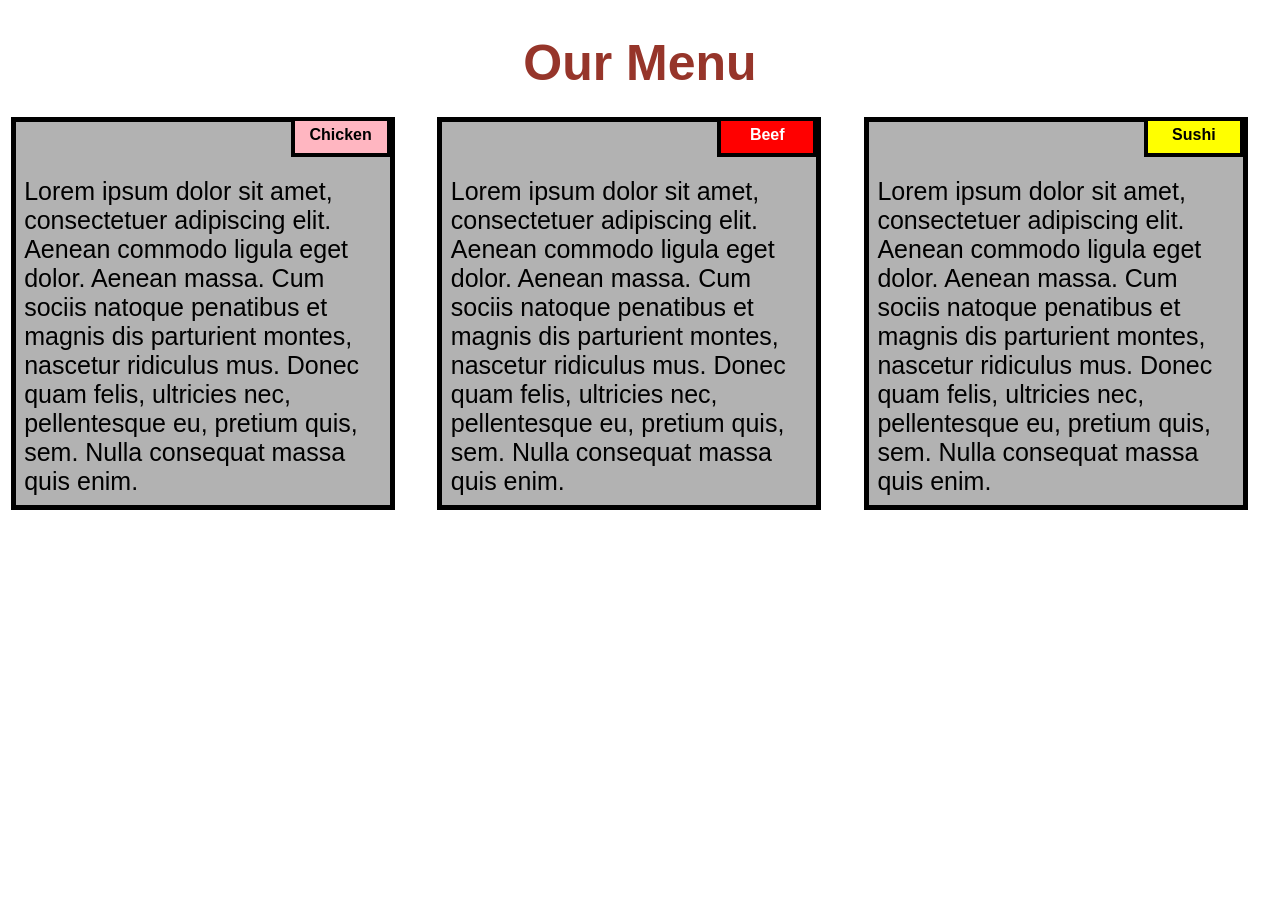
<file: module2-solution/index.html>
<!DOCTYPE html>
<html>
  <head>
    <title>Responsive Layout</title>
    <meta name="viewport" content="width=device-width, initial-scale=1" />
    <link rel="stylesheet" type="text/css" href="style.css" />
  </head>
  <body>
    <h1>Our Menu</h1>

    <div class="col-lg-4 col-md-6 col-sm-12">
      <div class="box">
        <p class="content-name name1">Chicken</p>
        <p class="content">
          Lorem ipsum dolor sit amet, consectetuer adipiscing elit. Aenean
          commodo ligula eget dolor. Aenean massa. Cum sociis natoque penatibus
          et magnis dis parturient montes, nascetur ridiculus mus. Donec quam
          felis, ultricies nec, pellentesque eu, pretium quis, sem. Nulla
          consequat massa quis enim.
        </p>
      </div>
    </div>

    <div class="col-lg-4 col-md-6 col-sm-12">
      <div class="box">
        <p class="content-name name2">Beef</p>
        <p class="content">
          Lorem ipsum dolor sit amet, consectetuer adipiscing elit. Aenean
          commodo ligula eget dolor. Aenean massa. Cum sociis natoque penatibus
          et magnis dis parturient montes, nascetur ridiculus mus. Donec quam
          felis, ultricies nec, pellentesque eu, pretium quis, sem. Nulla
          consequat massa quis enim.
        </p>
      </div>
    </div>

    <div class="col-lg-4 col-md-12 col-sm-12">
      <div class="box">
        <p class="content-name name3">Sushi</p>
        <p class="content">
          Lorem ipsum dolor sit amet, consectetuer adipiscing elit. Aenean
          commodo ligula eget dolor. Aenean massa. Cum sociis natoque penatibus
          et magnis dis parturient montes, nascetur ridiculus mus. Donec quam
          felis, ultricies nec, pellentesque eu, pretium quis, sem. Nulla
          consequat massa quis enim.
        </p>
      </div>
    </div>
  </body>
</html>
</file>
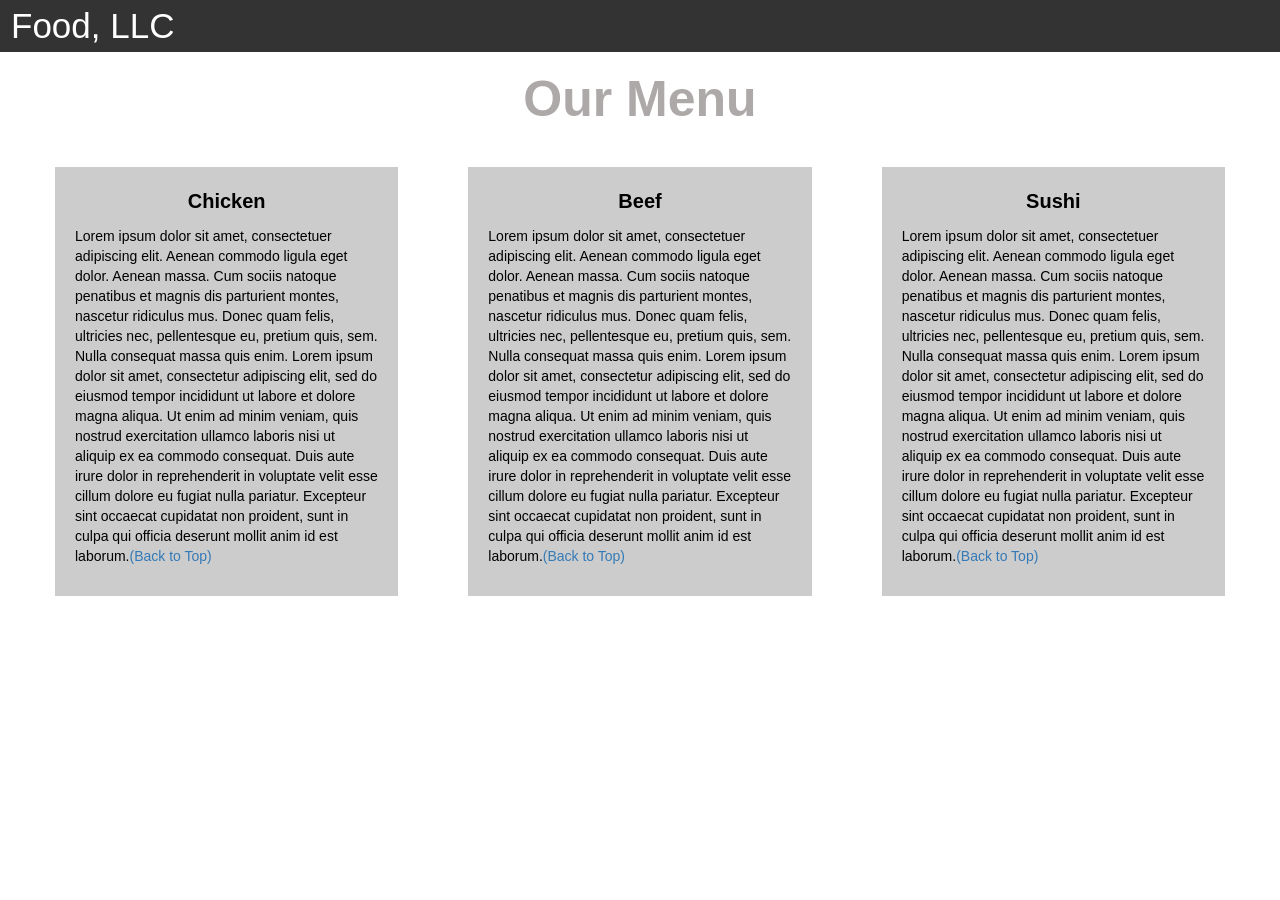
<file: module3-solution/index.html>
<!DOCTYPE html>
<html>
  <head>
    <title>Module 3</title>

    <meta name="viewport" content="width=device-width, initial-scale=1" />
    <link
      rel="stylesheet"
      href="https://maxcdn.bootstrapcdn.com/bootstrap/3.3.7/css/bootstrap.min.css"
    />
    <script src="https://ajax.googleapis.com/ajax/libs/jquery/3.3.1/jquery.min.js"></script>
    <script src="https://maxcdn.bootstrapcdn.com/bootstrap/3.3.7/js/bootstrap.min.js"></script>
  </head>

  <meta name="viewport" content="width=device-width, initial-scale=1" />
  <link rel="stylesheet" type="text/css" href="style.css" />

  <body>
    <nav class="navbar" id="top">
      <div class="container-fluid">
        <div class="navbar-header">
          <button
            type="button"
            class="navbar-toggle"
            data-toggle="collapse"
            data-target="#myNavbar"
          >
            <span class="icon-bar"></span>
            <span class="icon-bar"></span>
            <span class="icon-bar"></span>
          </button>
          <a class="navbar-brand" href="#">Food, LLC</a>
        </div>

        <div class="collapse" id="myNavbar">
          <ul class="nav navbar-nav visible-xs">
            <li><a class="menu-item" href="#">Chicken</a></li>
            <li><a class="menu-item" href="#">Beef</a></li>
            <li><a class="menu-item" href="#">Sushi</a></li>
          </ul>
        </div>
      </div>
    </nav>

    <h1 class="main-title">Our Menu</h1>

    <div class="row">
      <div class="col-lg-4 col-md-6 col-sm-12">
        <div class="content-box">
          <p class="item-name">Chicken</p>
          <p>
            Lorem ipsum dolor sit amet, consectetuer adipiscing elit. Aenean
            commodo ligula eget dolor. Aenean massa. Cum sociis natoque
            penatibus et magnis dis parturient montes, nascetur ridiculus mus.
            Donec quam felis, ultricies nec, pellentesque eu, pretium quis, sem.
            Nulla consequat massa quis enim. Lorem ipsum dolor sit amet,
            consectetur adipiscing elit, sed do eiusmod tempor incididunt ut
            labore et dolore magna aliqua. Ut enim ad minim veniam, quis nostrud
            exercitation ullamco laboris nisi ut aliquip ex ea commodo
            consequat. Duis aute irure dolor in reprehenderit in voluptate velit
            esse cillum dolore eu fugiat nulla pariatur. Excepteur sint occaecat
            cupidatat non proident, sunt in culpa qui officia deserunt mollit
            anim id est laborum.<a href="#top">(Back to Top)</a>
          </p>
        </div>
      </div>

      <div class="col-lg-4 col-md-6 col-sm-12">
        <div class="content-box">
          <p class="item-name">Beef</p>
          <p>
            Lorem ipsum dolor sit amet, consectetuer adipiscing elit. Aenean
            commodo ligula eget dolor. Aenean massa. Cum sociis natoque
            penatibus et magnis dis parturient montes, nascetur ridiculus mus.
            Donec quam felis, ultricies nec, pellentesque eu, pretium quis, sem.
            Nulla consequat massa quis enim. Lorem ipsum dolor sit amet,
            consectetur adipiscing elit, sed do eiusmod tempor incididunt ut
            labore et dolore magna aliqua. Ut enim ad minim veniam, quis nostrud
            exercitation ullamco laboris nisi ut aliquip ex ea commodo
            consequat. Duis aute irure dolor in reprehenderit in voluptate velit
            esse cillum dolore eu fugiat nulla pariatur. Excepteur sint occaecat
            cupidatat non proident, sunt in culpa qui officia deserunt mollit
            anim id est laborum.<a href="#top">(Back to Top)</a>
          </p>
        </div>
      </div>

      <div class="col-lg-4 col-md-12 col-sm-12">
        <div class="content-box">
          <p class="item-name">Sushi</p>
          <p>
            Lorem ipsum dolor sit amet, consectetuer adipiscing elit. Aenean
            commodo ligula eget dolor. Aenean massa. Cum sociis natoque
            penatibus et magnis dis parturient montes, nascetur ridiculus mus.
            Donec quam felis, ultricies nec, pellentesque eu, pretium quis, sem.
            Nulla consequat massa quis enim. Lorem ipsum dolor sit amet,
            consectetur adipiscing elit, sed do eiusmod tempor incididunt ut
            labore et dolore magna aliqua. Ut enim ad minim veniam, quis nostrud
            exercitation ullamco laboris nisi ut aliquip ex ea commodo
            consequat. Duis aute irure dolor in reprehenderit in voluptate velit
            esse cillum dolore eu fugiat nulla pariatur. Excepteur sint occaecat
            cupidatat non proident, sunt in culpa qui officia deserunt mollit
            anim id est laborum.<a href="#top">(Back to Top)</a>
          </p>
        </div>
      </div>
    </div>
  </body>
</html>
</file>
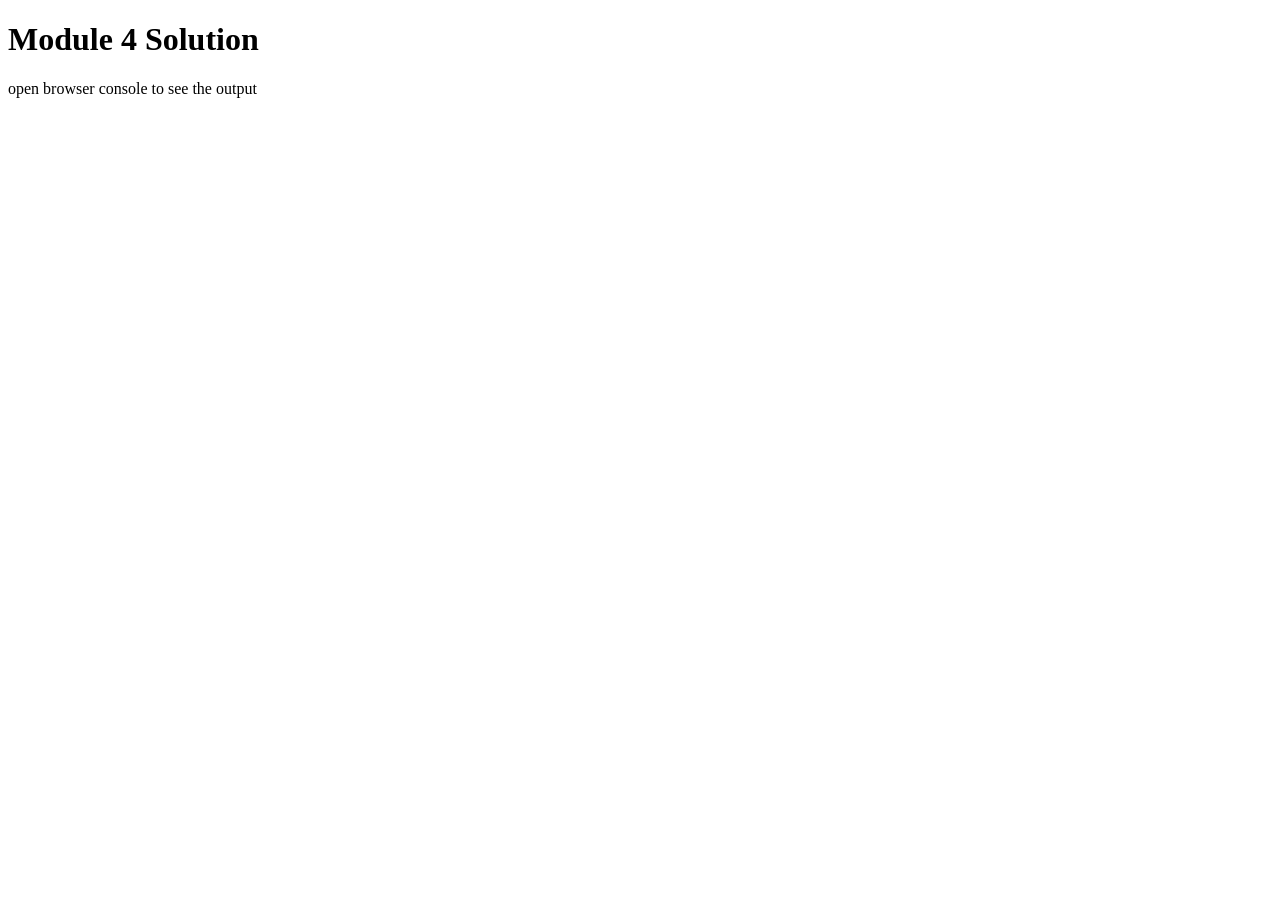
<file: module4-solution/index.html>
<!DOCTYPE html>
<html>
  <head>
    <meta charset="utf-8" />
    <title>Module 4 Solution Starter</title>
    <script src="byeSpeaker.js"></script>
    <script src="helloSpeaker.js"></script>
    <script src="index.js"></script>
  </head>
  <body>
    <h1>Module 4 Solution</h1>
    <p>open browser console to see the output</p>
  </body>
</html>
</file>
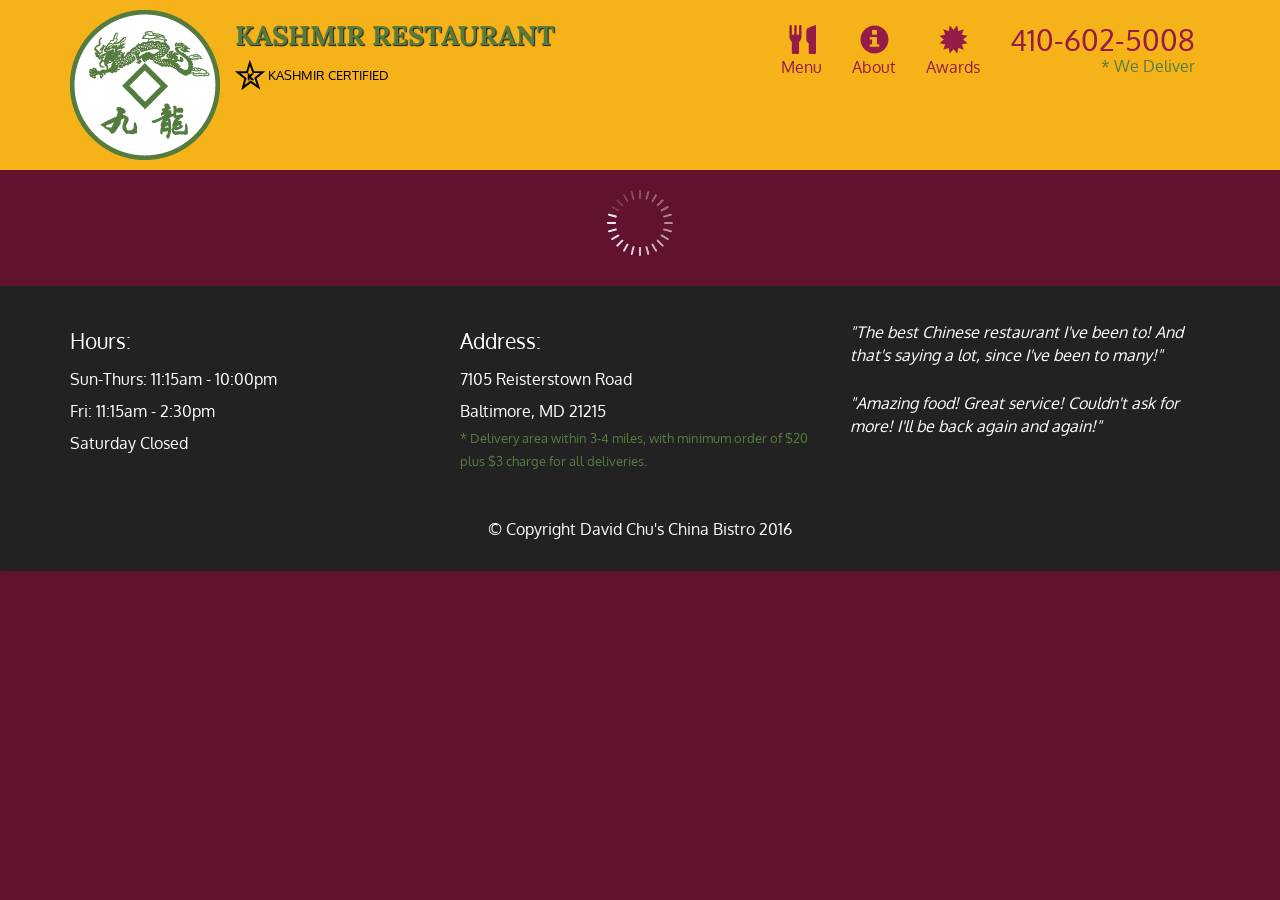
<file: module5-solution/index.html>
<!DOCTYPE html>
<html lang="en">
  <head>
    <meta charset="utf-8" />
    <meta http-equiv="X-UA-Compatible" content="IE=edge" />
    <meta name="viewport" content="width=device-width, initial-scale=1" />
    <title>Haroon nisar restaurant</title>
    <link rel="stylesheet" href="css/bootstrap.min.css" />
    <link rel="stylesheet" href="css/styles.css" />
    <link
      href="https://fonts.googleapis.com/css?family=Oxygen:400,300,700"
      rel="stylesheet"
      type="text/css"
    />
    <link
      href="https://fonts.googleapis.com/css?family=Lora"
      rel="stylesheet"
      type="text/css"
    />
  </head>
  <body>
    <header>
      <nav id="header-nav" class="navbar navbar-default">
        <div class="container">
          <div class="navbar-header">
            <a href="index.html" class="pull-left visible-md visible-lg">
              <div id="logo-img" alt="Logo image"></div>
            </a>

            <div class="navbar-brand">
              <a href="index.html"><h1>kashmir restaurant</h1></a>
              <p>
                <img src="images/star-k-logo.png" alt="Kosher certification" />
                <span>kashmir Certified</span>
              </p>
            </div>

            <button
              id="navbarToggle"
              type="button"
              class="navbar-toggle collapsed"
              data-toggle="collapse"
              data-target="#collapsable-nav"
              aria-expanded="false"
            >
              <span class="sr-only">Toggle navigation</span>
              <span class="icon-bar"></span>
              <span class="icon-bar"></span>
              <span class="icon-bar"></span>
            </button>
          </div>

          <div id="collapsable-nav" class="collapse navbar-collapse">
            <ul id="nav-list" class="nav navbar-nav navbar-right">
              <li id="navHomeButton" class="visible-xs active">
                <a href="index.html">
                  <span class="glyphicon glyphicon-home"></span> Home</a
                >
              </li>
              <li id="navMenuButton">
                <a href="#" onclick="$dc.loadMenuCategories();">
                  <span class="glyphicon glyphicon-cutlery"></span
                  ><br class="hidden-xs" />
                  Menu</a
                >
              </li>
              <li>
                <a href="#">
                  <span class="glyphicon glyphicon-info-sign"></span
                  ><br class="hidden-xs" />
                  About</a
                >
              </li>
              <li>
                <a href="#">
                  <span class="glyphicon glyphicon-certificate"></span
                  ><br class="hidden-xs" />
                  Awards</a
                >
              </li>
              <li id="phone" class="hidden-xs">
                <a href="tel:410-602-5008"> <span>410-602-5008</span></a>
                <div>* We Deliver</div>
              </li>
            </ul>
            <!-- #nav-list -->
          </div>
          <!-- .collapse .navbar-collapse -->
        </div>
        <!-- .container -->
      </nav>
      <!-- #header-nav -->
    </header>

    <div id="call-btn" class="visible-xs">
      <a class="btn" href="tel:410-602-5008">
        <span class="glyphicon glyphicon-earphone"></span>
        410-602-5008
      </a>
    </div>
    <div id="xs-deliver" class="text-center visible-xs">* We Deliver</div>

    <div id="main-content" class="container"></div>

    <footer class="panel-footer">
      <div class="container">
        <div class="row">
          <section id="hours" class="col-sm-4">
            <span>Hours:</span><br />
            Sun-Thurs: 11:15am - 10:00pm<br />
            Fri: 11:15am - 2:30pm<br />
            Saturday Closed
            <hr class="visible-xs" />
          </section>
          <section id="address" class="col-sm-4">
            <span>Address:</span><br />
            7105 Reisterstown Road<br />
            Baltimore, MD 21215
            <p>
              * Delivery area within 3-4 miles, with minimum order of $20 plus
              $3 charge for all deliveries.
            </p>
            <hr class="visible-xs" />
          </section>
          <section id="testimonials" class="col-sm-4">
            <p>
              "The best Chinese restaurant I've been to! And that's saying a
              lot, since I've been to many!"
            </p>
            <p>
              "Amazing food! Great service! Couldn't ask for more! I'll be back
              again and again!"
            </p>
          </section>
        </div>
        <div class="text-center">
          &copy; Copyright David Chu's China Bistro 2016
        </div>
      </div>
    </footer>

    <!-- jQuery (Bootstrap JS plugins depend on it) -->
    <script src="js/jquery-2.1.4.min.js"></script>
    <script src="js/bootstrap.min.js"></script>
    <script src="js/ajax-utils.js"></script>
    <script src="js/script.js"></script>
  </body>
</html>
</file>
<file: module2-solution/style.css>
* {
  box-sizing: border-box;
}

body {
  margin: 0;
  padding: 0;
  font-family: 'Comic Sans MS', cursive, sans-serif;
}

.row {
  margin-top: 5%;
  margin-bottom: 5%;
}

h1 {
  margin-bottom: 15px;
  text-align: center;
  color: #96352a;
  font-size: 50px;
}

.box {
  width: 100%;
  overflow: none;
}

.content-name {
  overflow: none;
  text-align: center;
  border: 4px solid black;
  width: 100px;
  height: 40px;
  padding: 5px;
  float: right;
  margin-right: 36px;
  margin-top: 0px;
  font-weight: bold;
  position: relative;
}

.content {
  border: 5px solid black;
  width: 90%;
  height: auto;
  margin: 2.5%;
  color: black;
  font-size: 25px;
  padding: 2%;
  padding-top: 55px;
  background-color: rgba(0, 0, 0, 0.3);
}

.name1 {
  background-color: #ffb6c1;
}

.name2 {
  color: white;
  background-color: #ff0000;
}
.name3 {
  background-color: #ffff00;
}

/********** Large devices only **********/
@media (min-width: 992px) {
  .col-lg-4 {
    float: left;
    width: 33.33%;
  }
}
/********** Medium devices only **********/
@media (min-width: 768px) and (max-width: 991px) {
  .col-md-6,
  .col-md-12 {
    float: left;
  }
  .col-md-6 {
    width: 50%;
  }
  .col-md-12 {
    margin-left: -10px;
    width: 100%;
  }
  .name3 {
    margin-right: 65px;
    width: 100px;
  }
}

@media (min-width: 0px) and (max-width: 767px) {
  .col-sm-12 {
    float: left;
    width: 100%;
  }
  .content-name {
    margin-right: 30px;
  }
}
</file>
<file: module3-solution/style.css>
.container-fluid {
  margin: 0;
  padding: 0;
}

.navbar {
  border-radius: 0px;
  background-color: rgba(0, 0, 0, 0.8);
}

.navbar-brand {
  font-size: 35px;
  color: white;
  padding-left: 25px;
}

.navbar-brand:hover {
  color: white;
}

.nav {
  margin: 0;
  padding: 0;
}

.navbar-nav {
  font-size: 25px;
  text-align: center;
  margin: 0;
  padding: 0;
}

.navbar-toggle {
  border: 2px solid white;
  margin-right: 25px;
}

.icon-bar {
  background-color: white;
}

.main-title {
  margin-bottom: 15px;
  text-align: center;
  color: #ada9a9;
  font-size: 50px;
  font-family: 'Comic Sans MS', cursive, sans-serif;
  font-weight: bold;
}

li {
  box-sizing: border-box;
  width: 100%;
}

.menu-item {
  padding: 0;
  margin: 0;
  width: 100%;
  background-color: white;
  border-bottom: 1px solid black;
  color: black;
  display: block;
}

.menu-item:hover {
  background-color: rgba(0, 0, 0, 0.9);
  color: rgba(0, 0, 0, 0.4);
}

.row {
  margin: 20px;
}

.content-box {
  margin: 20px;
  width: auto;
  height: auto;
  color: black;
  background-color: rgba(0, 0, 0, 0.2);
  font-family: 'Comic Sans MS', cursive, sans-serif;
  padding: 20px;
}

.item-name {
  text-align: center;
  font-size: 20px;
  font-weight: bold;
}
</file>
<file: module5-solution/css/styles.css>
body {
  font-size: 16px;
  color: #fff;
  background-color: #61122f;
  font-family: 'Oxygen', sans-serif;
}

/** HEADER **/
#header-nav {
  background-color: #f6b319;
  border-radius: 0;
  border: 0;
}

#logo-img {
  background: url('../images/restaurant-logo_large.png') no-repeat;
  width: 150px;
  height: 150px;
  margin: 10px 15px 10px 0;
}

.navbar-brand {
  padding-top: 25px;
}
.navbar-brand h1 { /* Restaurant name */
  font-family: 'Lora', serif;
  color: #557c3e;
  font-size: 1.5em;
  text-transform: uppercase;
  font-weight: bold;
  text-shadow: 1px 1px 1px #222;
  margin-top: 0;
  margin-bottom: 0;
  line-height: .75;
}
.navbar-brand a:hover, .navbar-brand a:focus {
  text-decoration: none;
}
.navbar-brand p { /* Kosher cert */
  color: #000;
  text-transform: uppercase;
  font-size: .7em;
  margin-top: 15px;
}
.navbar-brand p span { /* Star-K */
  vertical-align: middle;
}

#nav-list {
  margin-top: 10px;
}
#nav-list a {
  color: #951C49;
  text-align: center;
}
#nav-list a:hover {
  background: #E7E7E7;
}
#nav-list a span {
  font-size: 1.8em;
}

#phone {
  margin-top: 5px;
}
#phone a { /* Phone number */
  text-align: right;
  padding-bottom: 0;
}
#phone div { /* We Deliver */
  color: #557c3e;
  text-align: right;
  padding-right: 15px;
}

.navbar-header button.navbar-toggle, .navbar-header .icon-bar {
  border: 1px solid #61122f;
}
.navbar-header button.navbar-toggle {
  clear: both;
  margin-top: -30px;
}
/* END HEADER */

/* FOOTER */
.panel-footer {
  margin-top: 30px;
  padding-top: 35px;
  padding-bottom: 30px;
  background-color: #222;
  border-top: 0;
}
.panel-footer div.row {
  margin-bottom: 35px;
}
#hours, #address {
  line-height: 2;
}
#hours > span, #address > span {
  font-size: 1.3em;
}
#address p {
  color: #557c3e;
  font-size: .8em;
  line-height: 1.8;
}
#testimonials {
  font-style: italic;
}
#testimonials p:nth-child(2) {
  margin-top: 25px;
}
/* END FOOTER */



/* HOME PAGE */
.container .jumbotron {
  box-shadow: 0 0 50px #3F0C1F;
  border: 2px solid #3F0C1F;
}

#menu-tile, #specials-tile, #map-tile {
  height: 250px;
  width: 100%;
  margin-bottom: 15px;
  position: relative;
  border: 2px solid #3F0C1F;
  overflow: hidden;
}
#menu-tile:hover, #specials-tile:hover, #map-tile:hover {
  box-shadow: 0 1px 5px 1px #cccccc;
}
#menu-tile {
  background: url('../images/menu-tile.jpg') no-repeat;
  background-position: center;
}
#specials-tile {
  background: url('../images/specials-tile.jpg') no-repeat;
  background-position: center;
}
#menu-tile span, #specials-tile span, #map-tile span {
  position: absolute;
  bottom: 0;
  right: 0;
  width: 100%;
  text-align: center;
  font-size: 1.6em;
  text-transform: uppercase;
  background-color: #000;
  color: #fff;
  opacity: .8;
}
/* END HOME PAGE */

/* MENU CATEGORIES PAGE */
.category-tile { 
  position: relative;
  border: 2px solid #3F0C1F;
  overflow: hidden;
  width: 200px;
  height: 200px;
  margin: 0 auto 15px;
}
.category-tile span {
  position: absolute;
  bottom: 0;
  right: 0;
  width: 100%;
  text-align: center;
  font-size: 1.2em;
  text-transform: uppercase;
  background-color: #000;
  color: #fff;
  opacity: .8;
}
.category-tile:hover {
  box-shadow: 0 1px 5px 1px #cccccc;
}

#menu-categories-title + div {
  margin-bottom: 50px;
}
/* END MENU CATEGORIES PAGE */

/* SINGLE CATEGORY PAGE */
.menu-item-tile {
  margin-bottom: 25px;
}
.menu-item-tile hr {
  width: 80%;
}
.menu-item-tile .menu-item-price {
  font-size: 1.1em;
  text-align: right;
  margin-top: -15px;
  margin-right: -15px;
}
.menu-item-tile .menu-item-price span {
  font-size: .6em;
}
.menu-item-photo {
  position: relative;
  border: 2px solid #3F0C1F; 
  overflow: hidden;
  padding: 0;
  margin-right: -15px;
  margin-left: auto;
  margin-bottom: 20px;
  max-width: 250px;
}
.menu-item-photo div {
  position: absolute;
  bottom: 0;
  right: 0;
  width: 80px;
  background-color: #557c3e;
  text-align: center;
}
.menu-item-description {
  padding-right: 30px;
}
h3.menu-item-title {
  margin: 0 0 10px;
}
.menu-item-details {
  font-size: .9em;
  font-style: italic;
}
/* END SINGLE CATEGORY PAGE */


/********** Large devices only **********/
@media (min-width: 1200px) {
  .container .jumbotron {
    background: url('../images/jumbotron_1200.jpg') no-repeat;
    height: 675px;
  }
}

/********** Medium devices only **********/
@media (min-width: 992px) and (max-width: 1199px) {
  /* Header */
  #logo-img {
    background: url('../images/restaurant-logo_medium.png') no-repeat;
    width: 100px;
    height: 100px;
    margin: 5px 5px 5px 0;
  }
  /* End Header */

  /* Home Page */
  .container .jumbotron {
    background: url('../images/jumbotron_992.jpg') no-repeat;
    height: 558px;
  }
  /* End Home Page */
}

/********** Small devices only **********/
@media (min-width: 768px) and (max-width: 991px) {
  /* Home Page */
  .container .jumbotron {
    background: url('../images/jumbotron_768.jpg') no-repeat;
    height: 432px;
  }
  /* End Home Page */
}

/********** Extra small devices only **********/
@media (max-width: 767px) {
  /* Header */
  .navbar-brand {
    padding-top: 10px;
    height: 80px;
  }
  .navbar-brand h1 { /* Restaurant name */
    padding-top: 10px;
    font-size: 5vw; /* 1vw = 1% of viewport width */
  }
  .navbar-brand p { /* Kosher cert */
    font-size: .6em;
    margin-top: 12px;
  }
  .navbar-brand p img { /* Star-K */
    height: 20px;
  }

  #collapsable-nav a { /* Collapsed nav menu text */
    font-size: 1.2em;
  }
  #collapsable-nav a span { /* Collapsed nav menu glyph */
    font-size: 1em;
    margin-right: 5px;
  }

  #call-btn > a {
    font-size: 1.5em;
    display: block;
    margin: 0 20px;
    padding: 10px;
    border: 2px solid #fff;
    background-color: #f6b319;
    color: #951c49;
  }
  #xs-deliver {
    margin-top: 5px;
    font-size: .7em;
    letter-spacing: .1em;
    text-transform: uppercase;
  }
  /* End Header */

  /* Footer */
  .panel-footer section {
    margin-bottom: 30px;
    text-align: center;
  }
  .panel-footer section:nth-child(3) {
    margin-bottom: 0; /* margin already exists on the whole row */
  }
  .panel-footer section hr {
    width: 50%;
  }
  /* End Footer */

  /* Home Page */
  .container .jumbotron {
    margin-top: 30px;
    padding: 0;
  }
  #menu-tile, #specials-tile {
    width: 360px;
    margin: 0 auto 15px;
  }

  .menu-item-photo {
    margin-right: auto;
  }
  .menu-item-tile .menu-item-price {
    text-align: center;
  }
  .menu-item-description {
    text-align: center;;
  }
}


/********** Super extra small devices Only :-) (e.g., iPhone 4) **********/
@media (max-width: 479px) {
  /* Header */
  .navbar-brand h1 { /* Restaurant name */
    padding-top: 5px;
    font-size: 6vw;
  }
  /* End Header */
  
  /* Home page */
  #menu-tile, #specials-tile {
    width: 280px;
    margin: 0 auto 15px;
  }

  .col-xxs-12 {
    position: relative;
    min-height: 1px;
    padding-right: 15px;
    padding-left: 15px;
    float: left;
    width: 100%;
  }
}
</file>
